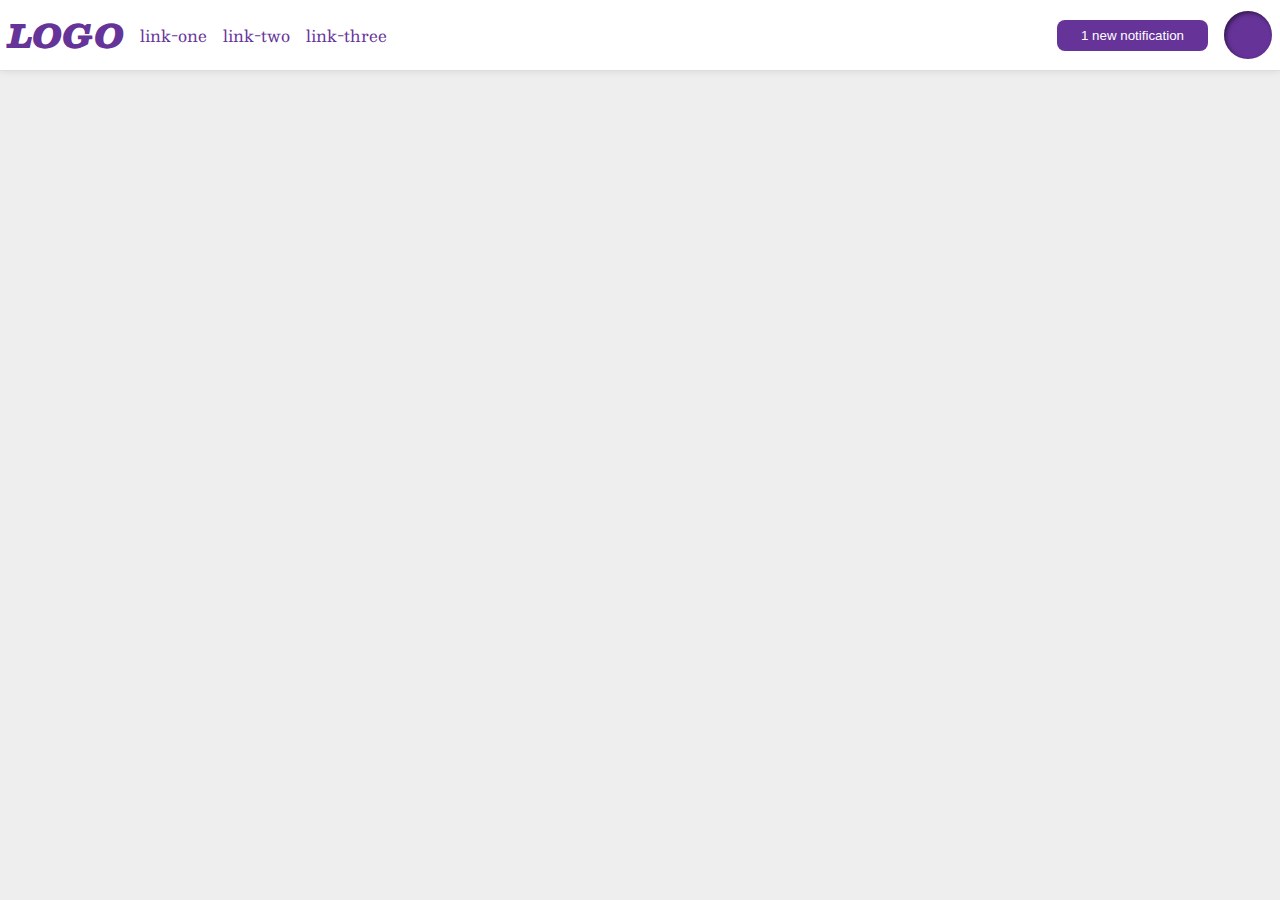
<file: flex/03-flex-header-2/index.html>
<!DOCTYPE html>
<html lang="en">
  <head>
    <meta charset="UTF-8">
    <meta http-equiv="X-UA-Compatible" content="IE=edge">
    <meta name="viewport" content="width=device-width, initial-scale=1.0">
    <title>Flex Header 2</title>
    <link rel="stylesheet" href="style.css">
  </head>
  <body>
    <div class="header">
      <div class="left">
        <div class="logo">
          LOGO
        </div>
        <ul class="links">
          <li><a href="https://google.com">link-one</a></li>
          <li><a href="https://google.com">link-two</a></li>
          <li><a href="https://google.com">link-three</a></li>
        </ul>
      </div>
      
      <div class="right">
        <button class="notifications">
          1 new notification
        </button>
        <div class="profile-image"></div>
      </div>
      
    </div>
  </body>
</html>
</file>
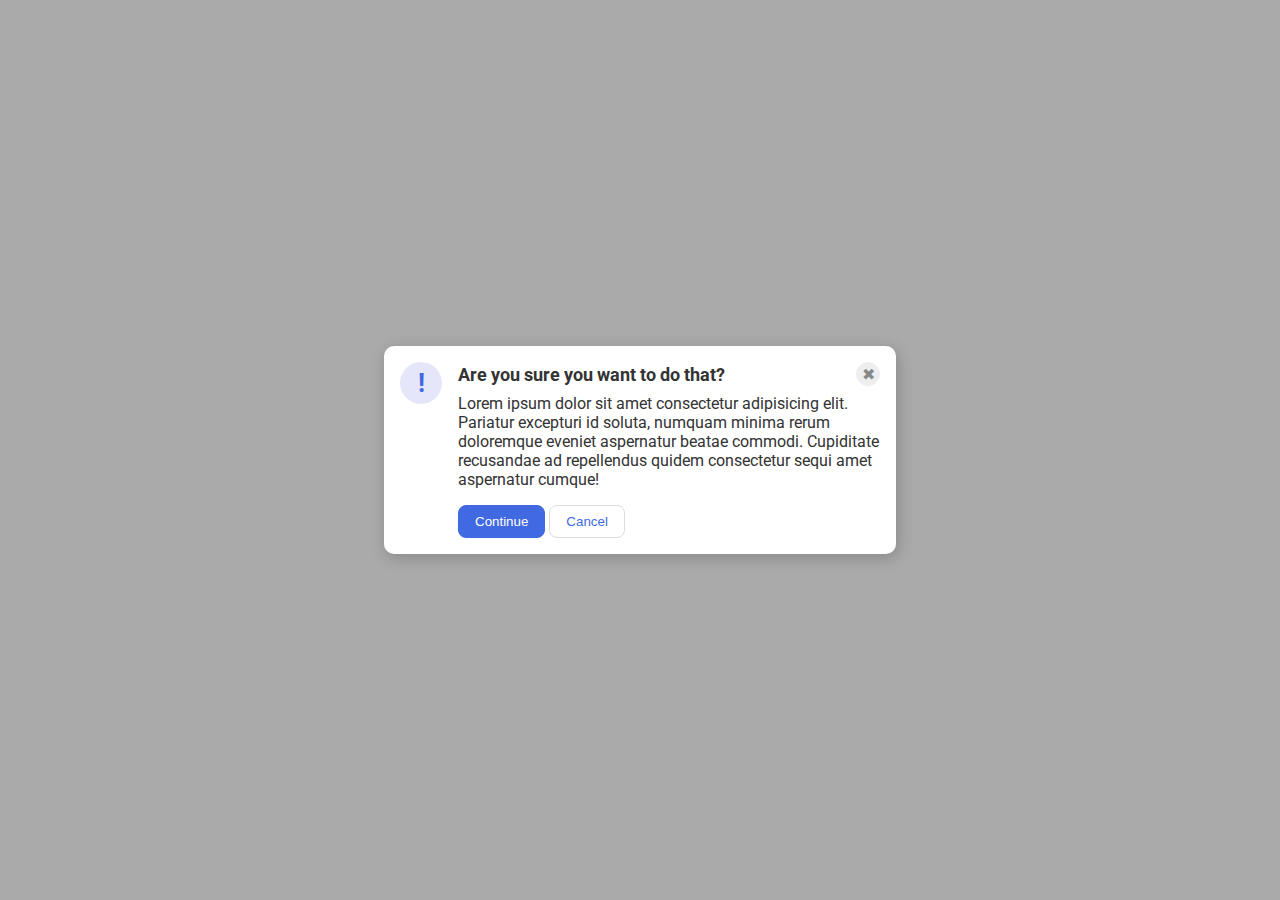
<file: flex/05-flex-modal/index.html>
<!DOCTYPE html>
<html lang="en">
  <head>
    <meta charset="UTF-8">
    <meta http-equiv="X-UA-Compatible" content="IE=edge">
    <meta name="viewport" content="width=device-width, initial-scale=1.0">
    <link rel="stylesheet" href="style.css">
    <title>Modal</title>
  </head>
  <body>
    <div class="modal">
      <div class="icon">!</div>
      <div class="container">
          <div class="header">Are you sure you want to do that?
            <button class="close-button">✖</button>
          </div>
        <div class="text">Lorem ipsum dolor sit amet consectetur adipisicing elit. Pariatur excepturi id soluta, numquam minima rerum doloremque eveniet aspernatur beatae commodi. Cupiditate recusandae ad repellendus quidem consectetur sequi amet aspernatur cumque!</div>
        <button class="continue">Continue</button>
        <button class="cancel">Cancel</button>
      </div>
    </div>
  </body>
</html>
</file>
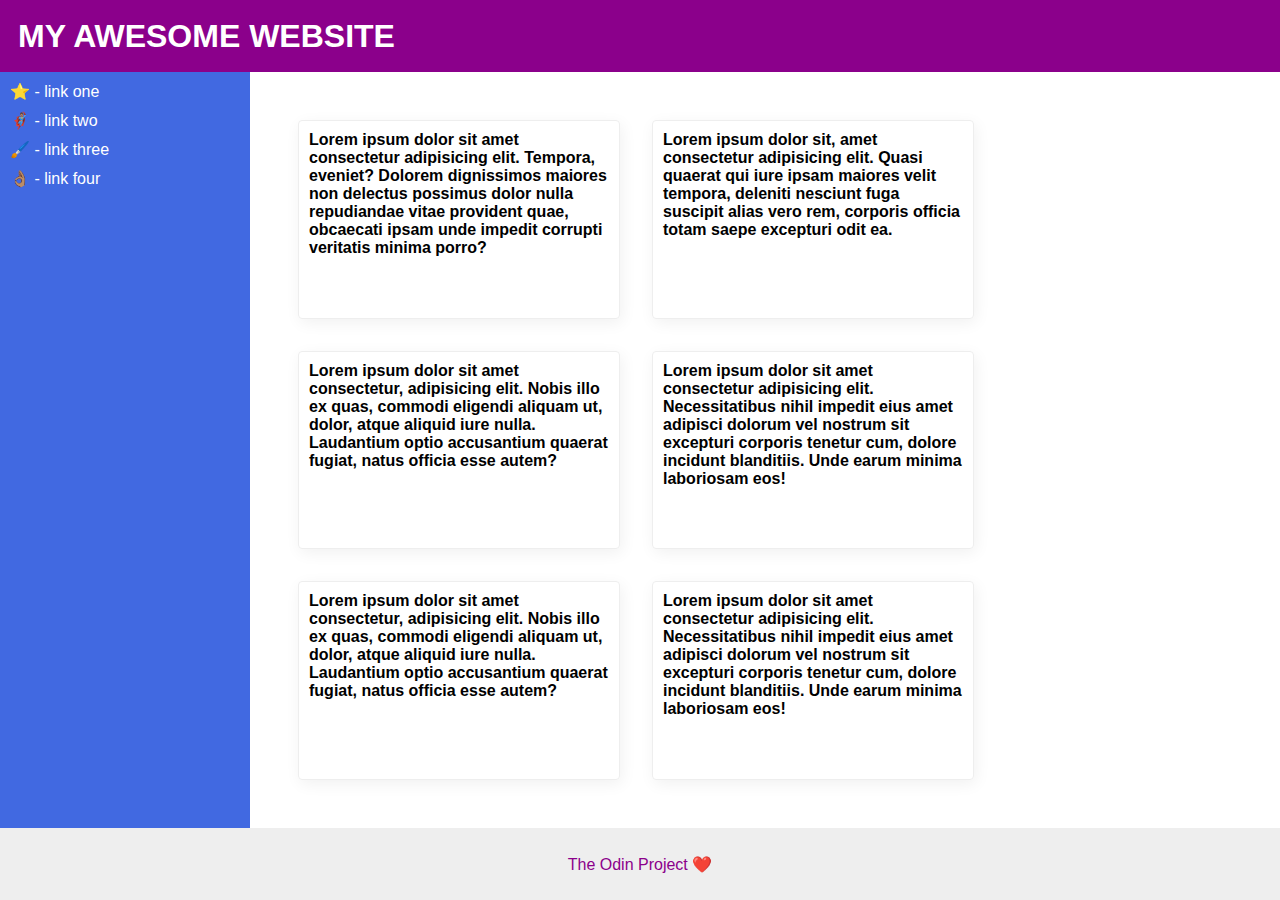
<file: flex/07-flex-layout-2/index.html>
<!DOCTYPE html>
<html lang="en">
  <head>
    <meta charset="UTF-8">
    <meta http-equiv="X-UA-Compatible" content="IE=edge">
    <meta name="viewport" content="width=device-width, initial-scale=1.0">
    <title>The Holy Grail</title>
    <link rel="stylesheet" href="style.css">
  </head>
  <body>
    <div class="header">
      MY AWESOME WEBSITE
    </div>
    <div class="content">
      <div class="sidebar">
        <ul>
          <li><a href="#">⭐ - link one</a></li>
          <li><a href="#">🦸🏽‍♂️ - link two</a></li>
          <li><a href="#">🖌️ - link three</a></li>
          <li><a href="#">👌🏽 - link four</a></li>
        </ul>
      </div>
      <div class="maincontent">
        <div class="card">Lorem ipsum dolor sit amet consectetur adipisicing elit. Tempora, eveniet? Dolorem dignissimos maiores non delectus possimus dolor nulla repudiandae vitae provident quae, obcaecati ipsam unde impedit corrupti veritatis minima porro?</div>
        <div class="card">Lorem ipsum dolor sit, amet consectetur adipisicing elit. Quasi quaerat qui iure ipsam maiores velit tempora, deleniti nesciunt fuga suscipit alias vero rem, corporis officia totam saepe excepturi odit ea.</div>
        <div class="card">Lorem ipsum dolor sit amet consectetur, adipisicing elit. Nobis illo ex quas, commodi eligendi aliquam ut, dolor, atque aliquid iure nulla. Laudantium optio accusantium quaerat fugiat, natus officia esse autem?</div>
        <div class="card">Lorem ipsum dolor sit amet consectetur adipisicing elit. Necessitatibus nihil impedit eius amet adipisci dolorum vel nostrum sit excepturi corporis tenetur cum, dolore incidunt blanditiis. Unde earum minima laboriosam eos!</div>
        <div class="card">Lorem ipsum dolor sit amet consectetur, adipisicing elit. Nobis illo ex quas, commodi eligendi aliquam ut, dolor, atque aliquid iure nulla. Laudantium optio accusantium quaerat fugiat, natus officia esse autem?</div>
        <div class="card">Lorem ipsum dolor sit amet consectetur adipisicing elit. Necessitatibus nihil impedit eius amet adipisci dolorum vel nostrum sit excepturi corporis tenetur cum, dolore incidunt blanditiis. Unde earum minima laboriosam eos!</div>
      </div>
    </div>
    <div class="footer">
      The Odin Project ❤️
    </div>
  </body>
</html>
</file>
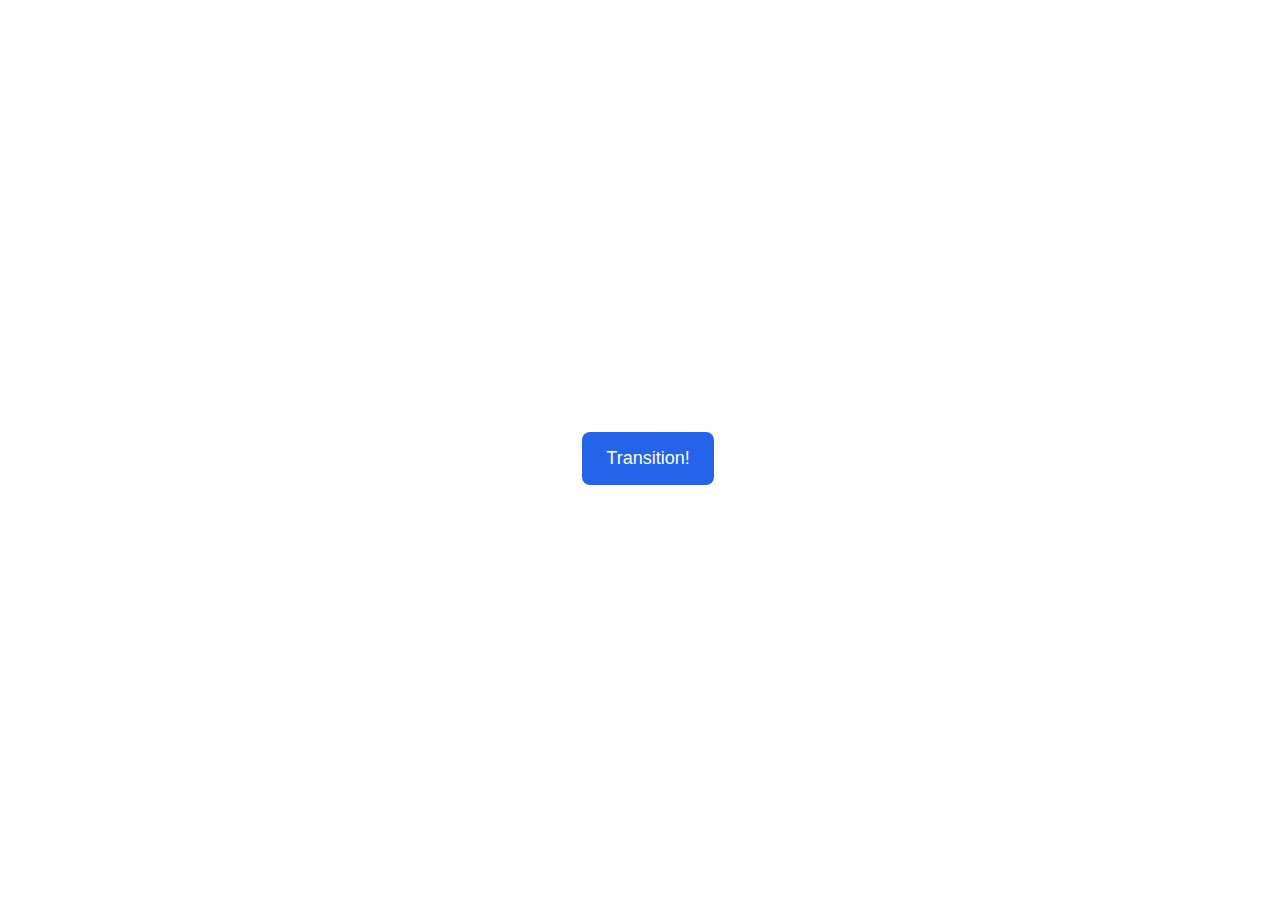
<file: advanced-html-css/animation/01-button-hover/index.html>
<!DOCTYPE html>
<html lang="en">
  <head>
    <meta charset="UTF-8" />
    <meta http-equiv="X-UA-Compatible" content="IE=edge" />
    <meta name="viewport" content="width=device-width, initial-scale=1.0" />
    <title>Button Hover</title>
    <link rel="stylesheet" href="style.css" />
  </head>
  <body>
    <div id="transition-container">
      <button>Transition!</button>
    </div>
  </body>
</html>
</file>
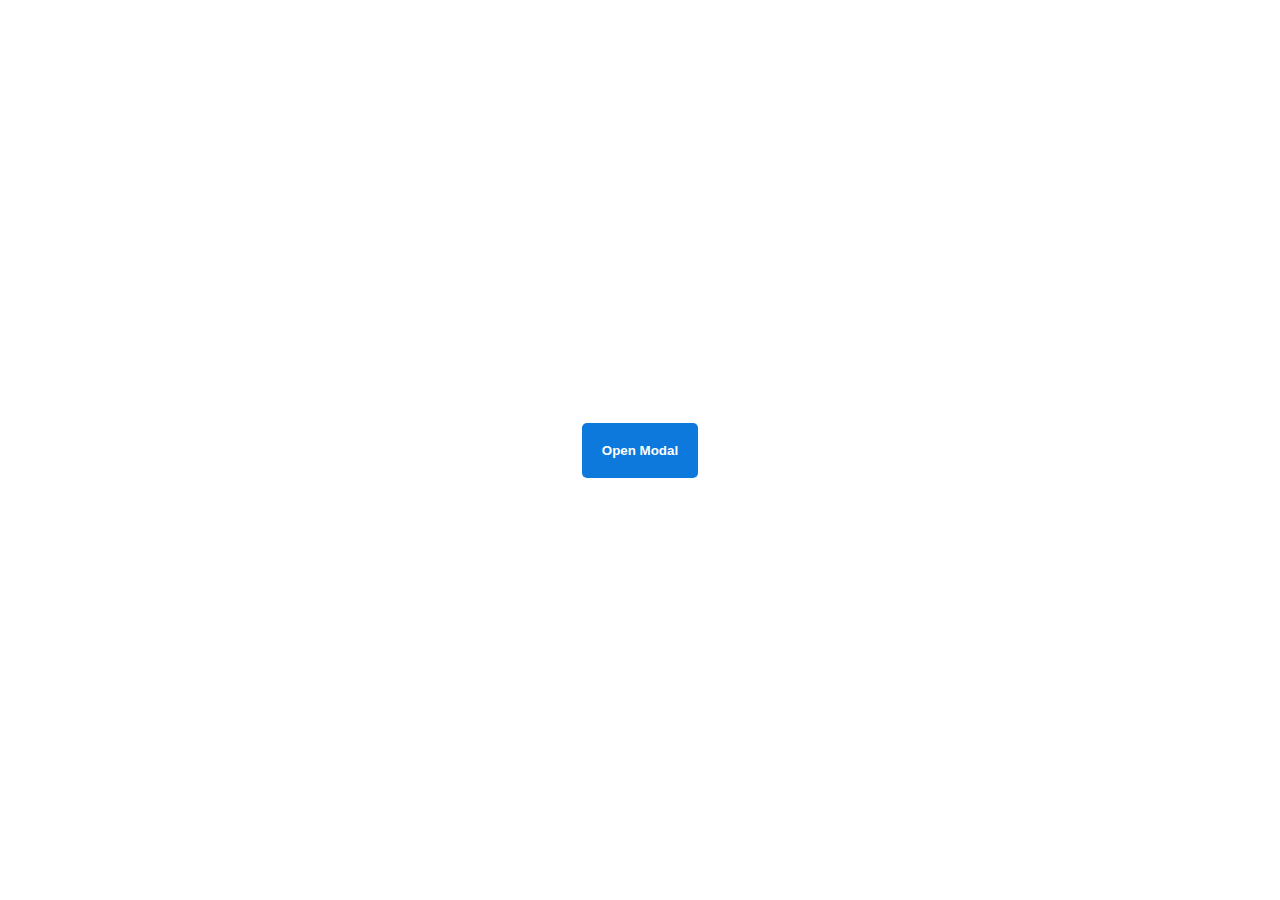
<file: advanced-html-css/animation/02-pop-up/index.html>
<!DOCTYPE html>
<html lang="en">
  <head>
    <meta charset="UTF-8" />
    <meta http-equiv="X-UA-Compatible" content="IE=edge" />
    <meta name="viewport" content="width=device-width, initial-scale=1.0" />
    <title>Popup</title>
    <link rel="stylesheet" href="style.css" />
  </head>
  <body>
    <div class="backdrop"></div>
    <div class="popup-modal">
      <h1>Look at me!</h1>
      <p>I'm a pop up dialog!</p>
      <button id="close-modal">Close Modal</button>
    </div>
    <div class="button-container">
      <button id="trigger-modal">Open Modal</button>
    </div>
    <script src="script.js"></script>
  </body>
</html>
</file>
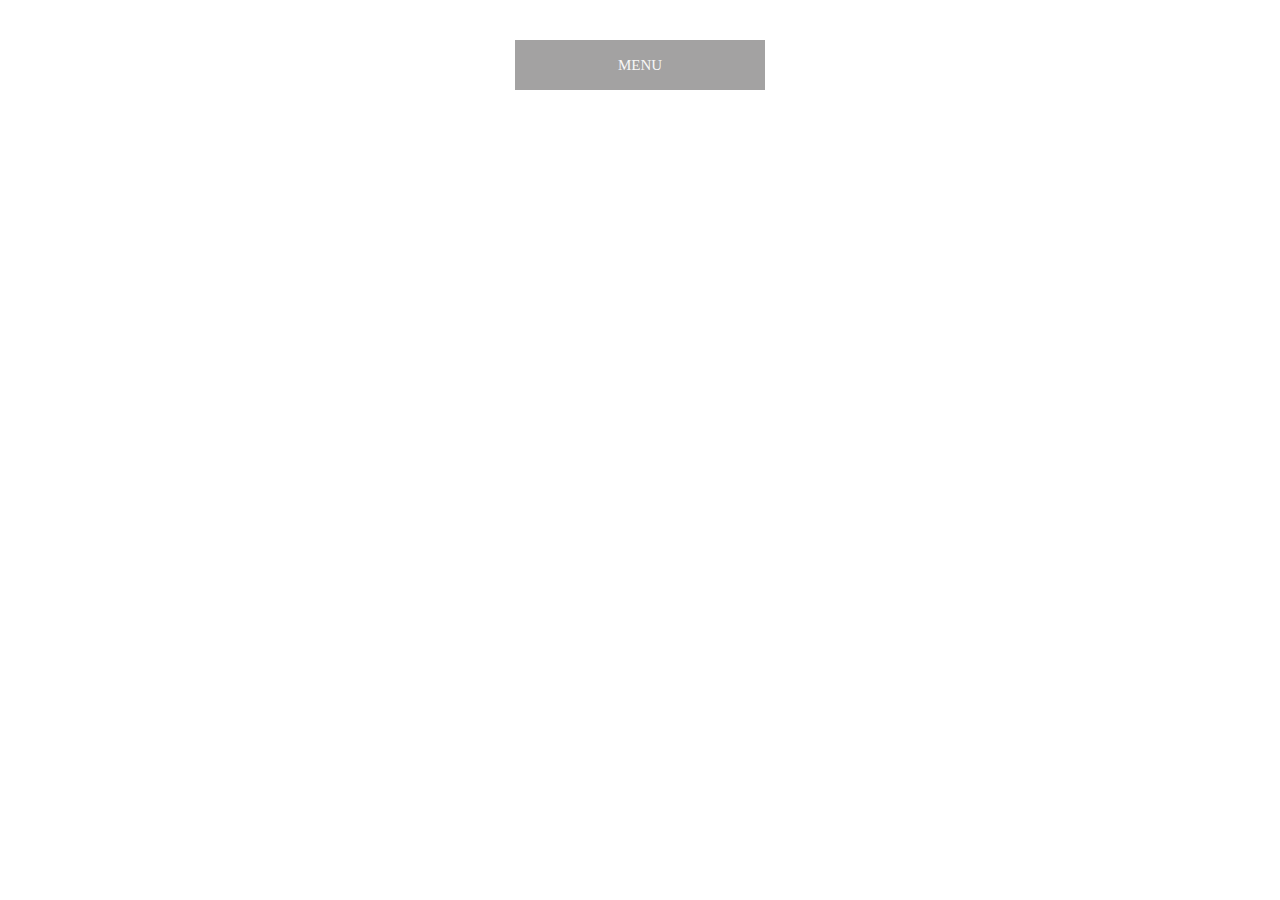
<file: advanced-html-css/animation/03-dropdown-menu/index.html>
<!DOCTYPE html>
<html lang="en">
  <head>
    <meta charset="UTF-8" />
    <meta http-equiv="X-UA-Compatible" content="IE=edge" />
    <meta name="viewport" content="width=device-width, initial-scale=1.0" />
    <title>Dropdown Menu</title>
    <link rel="stylesheet" href="style.css" />
  </head>
  <body>
    <div class="dropdown-container">
        <div class="menu-title">MENU</div>
        <ul class="dropdown-menu">
            <li>ITEM 1</li>
            <li>ITEM 2</li>
            <li>ITEM 3</li>
            <li>ITEM 4</li>
            <li>ITEM 5</li>
        </ul>
    </div>
    <script src="script.js"></script>
  </body>
</html>
</file>
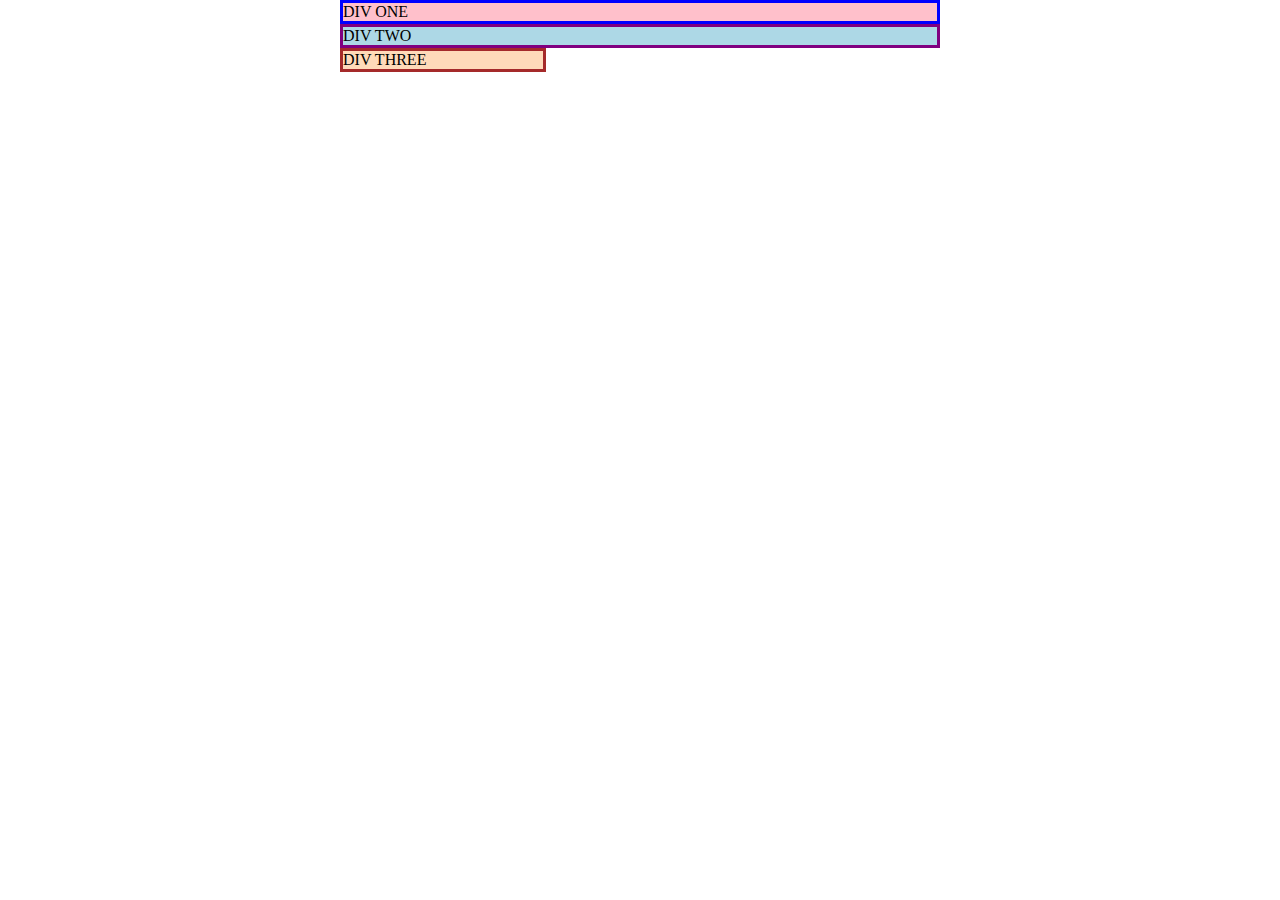
<file: foundations/block-and-inline/01-margin-and-padding-1/index.html>
<!DOCTYPE html>
<html lang="en">
  <head>
    <meta charset="UTF-8">
    <meta http-equiv="X-UA-Compatible" content="IE=edge">
    <meta name="viewport" content="width=device-width, initial-scale=1.0">
    <title>Margin and Padding exercise</title>
    <link rel="stylesheet" href="style.css">
  </head>
  <body>
    <div class="one">
      DIV ONE
    </div>
    <div class="two">
      DIV TWO
    </div>
    <div class="three">
      DIV THREE
    </div>
  </body>
</html>
</file>
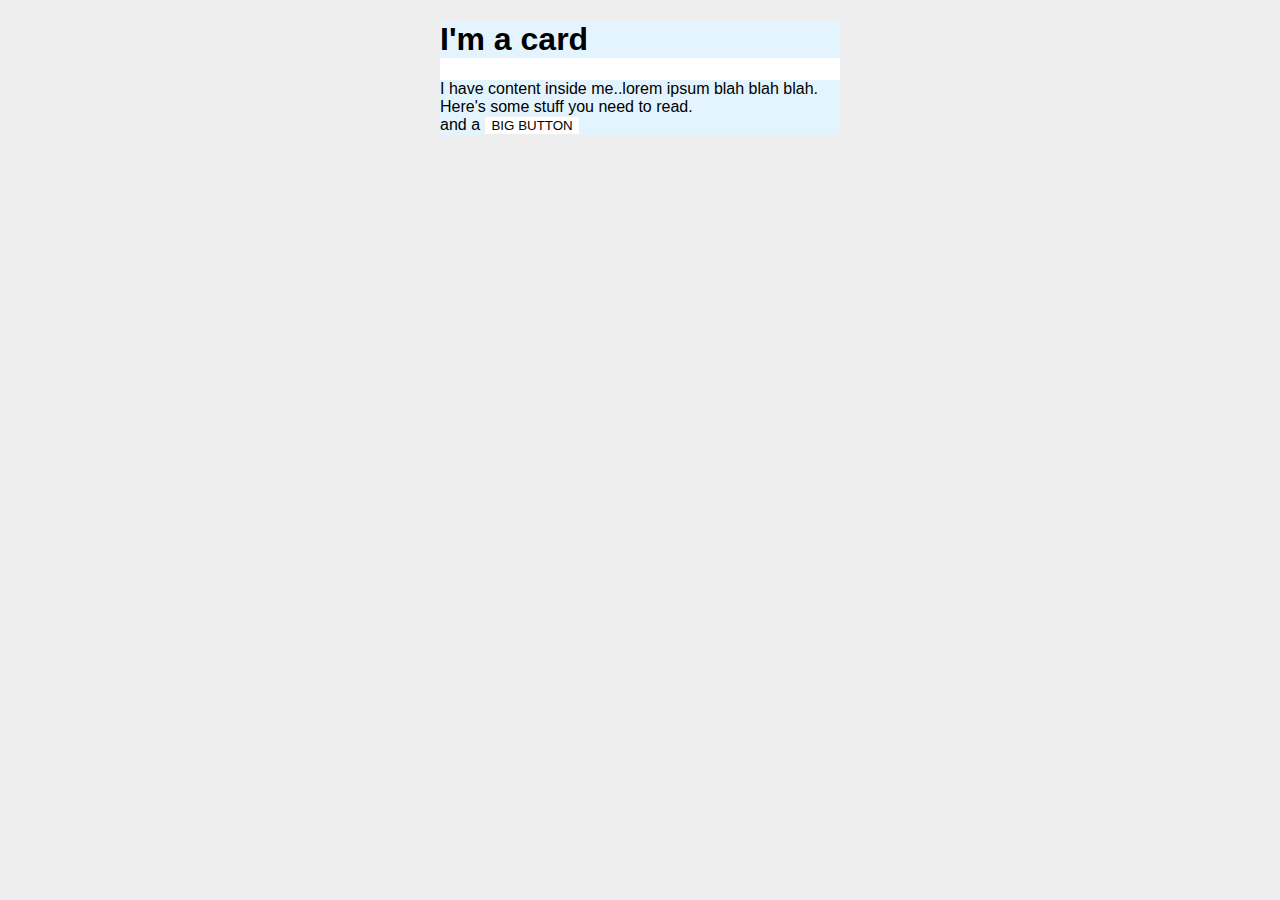
<file: foundations/block-and-inline/02-margin-and-padding-2/index.html>
<!DOCTYPE html>
<html lang="en">
  <head>
    <meta charset="UTF-8">
    <meta http-equiv="X-UA-Compatible" content="IE=edge">
    <meta name="viewport" content="width=device-width, initial-scale=1.0">
    <title>Margin and Padding exercise 2</title>
    <link rel="stylesheet" href="style.css">
  </head>
  <body>
    <div class="card">
      <h1 class="title">I'm a card</h1>
      <div class="content">I have content inside me..lorem ipsum blah blah blah. Here's some stuff you need to read.</div>
      <div class="button-container">and a <button>BIG BUTTON</button></div>
    </div>
  </body>
</html>
</file>
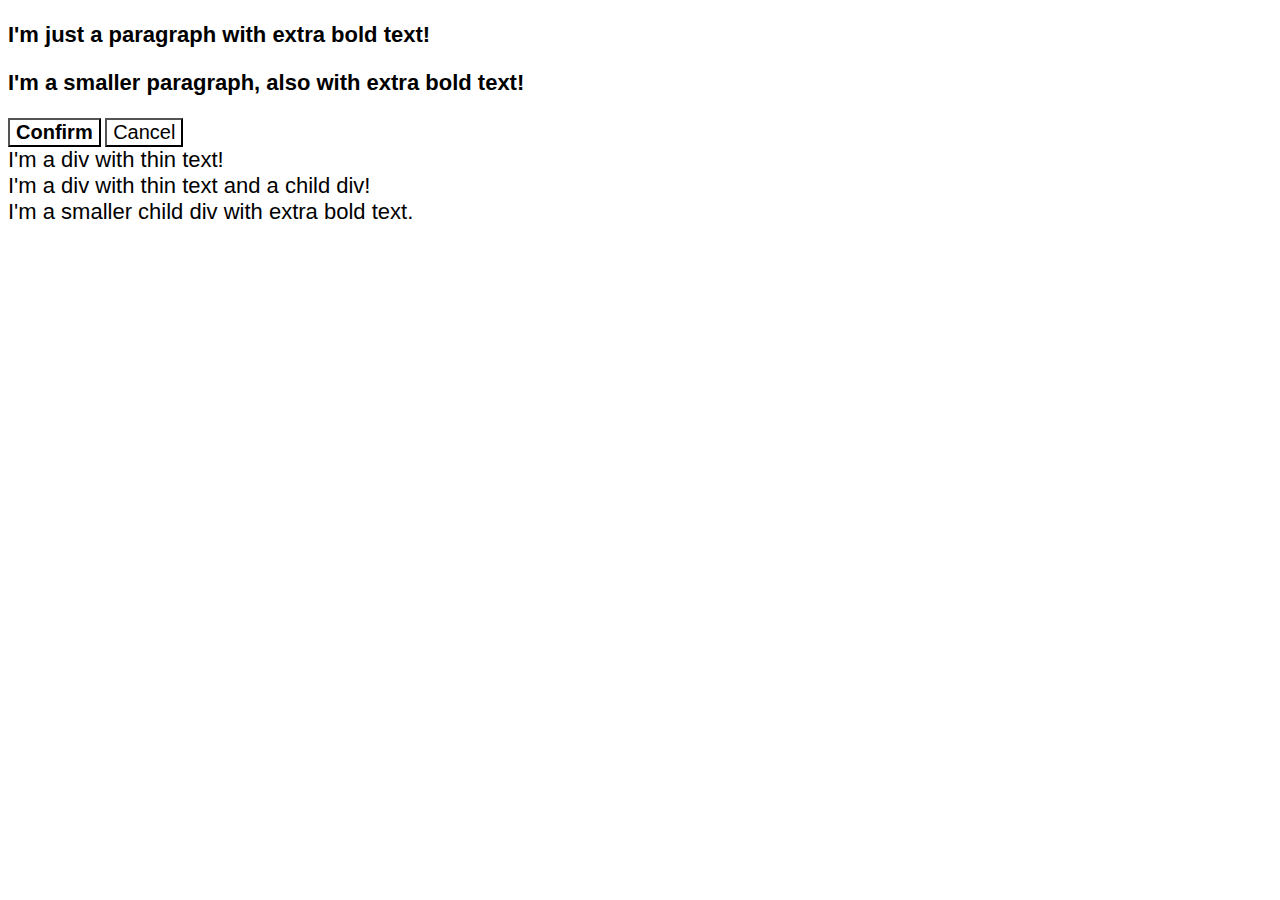
<file: foundations/cascade/01-cascade-fix/index.html>
<!DOCTYPE html>
<html lang="en">
  <head>
    <meta charset="UTF-8">
    <meta http-equiv="X-UA-Compatible" content="IE=edge">
    <meta name="viewport" content="width=device-width, initial-scale=1.0">
    <title>Fix the Cascade</title>
    <link rel="stylesheet" href="style.css">
  </head>
  <body>
    <p class="para">I'm just a paragraph with extra bold text!</p>
    <p class="para small-para">I'm a smaller paragraph, also with extra bold text!</p>

    <button id="confirm-button" class="button confirm">Confirm</button>
    <button id="cancel-button" class="button cancel">Cancel</button>

    <div class="text">I'm a div with thin text!</div>
    <div class="text">I'm a div with thin text and a child div!
      <div class="text child">I'm a smaller child div with extra bold text.</div>
    </div>
  </body>
</html>
</file>
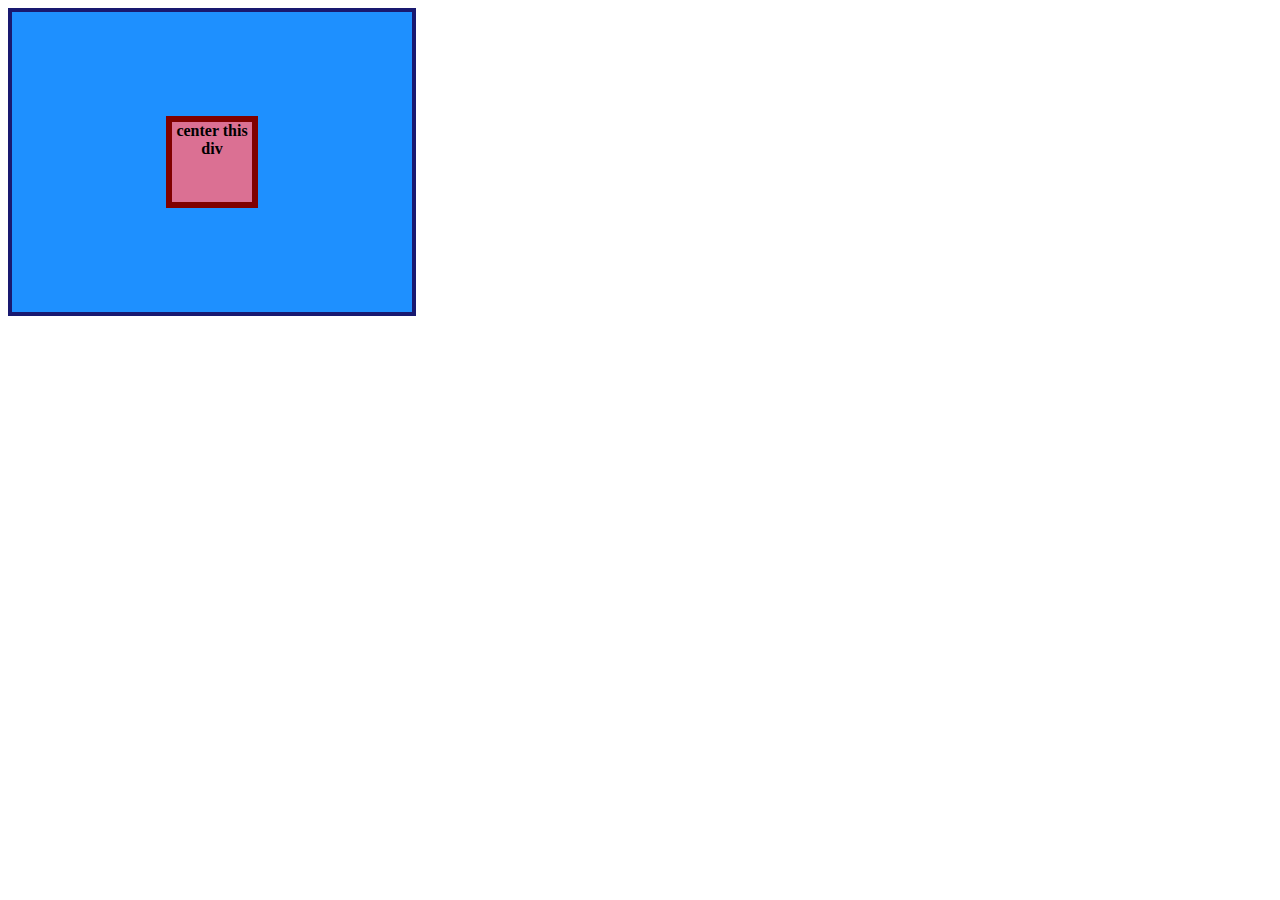
<file: foundations/flex/01-flex-center/index.html>
<!DOCTYPE html>
<html lang="en">
  <head>
    <meta charset="UTF-8">
    <meta http-equiv="X-UA-Compatible" content="IE=edge">
    <meta name="viewport" content="width=device-width, initial-scale=1.0">
    <title>CENTER THIS DIV</title>
    <link rel="stylesheet" href="style.css">
  </head>
  <body>
    <div class="container">
      <div class="box">center this div</div>
    </div>
  </body>
</html>
</file>
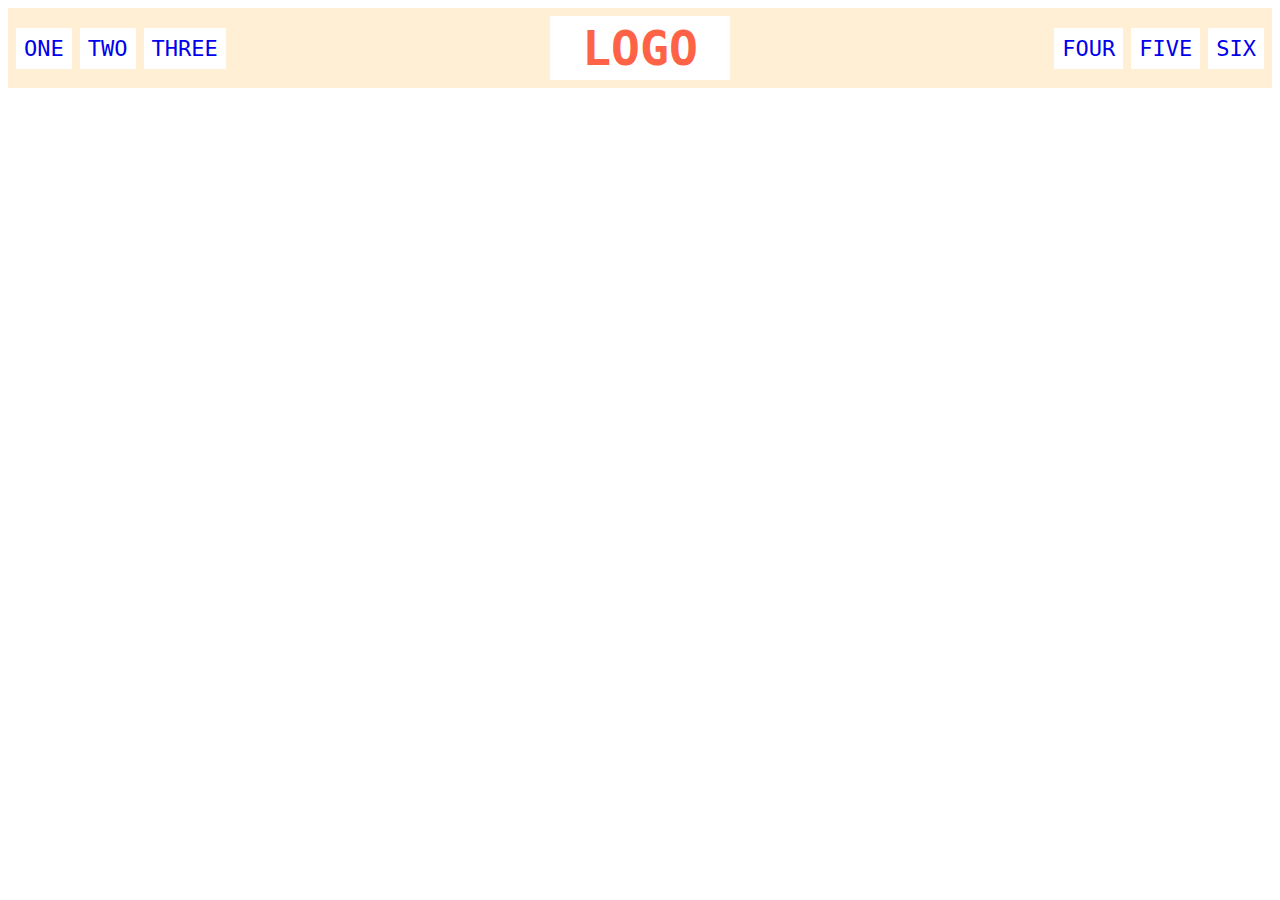
<file: foundations/flex/02-flex-header/index.html>
<!DOCTYPE html>
<html lang="en">
  <head>
    <meta charset="UTF-8">
    <meta http-equiv="X-UA-Compatible" content="IE=edge">
    <meta name="viewport" content="width=device-width, initial-scale=1.0">
    <title>Flex Header</title>
    <link rel="stylesheet" href="style.css">
  </head>
  <body>
    <div class="header">
      <div class="left-links">
        <ul>
          <li><a href="#">ONE</a></li>
          <li><a href="#">TWO</a></li>
          <li><a href="#">THREE</a></li>
        </ul>
      </div>
      <div class="logo">LOGO</div>
      <div class="right-links">
        <ul>
          <li><a href="#">FOUR</a></li>
          <li><a href="#">FIVE</a></li>
          <li><a href="#">SIX</a></li>
        </ul>
      </div>
    </div>
  </body>
</html>
</file>
<file: flex/03-flex-header-2/style.css>
/* this is some magical font-importing.  
you'll learn about it later. */
@import url('https://fonts.googleapis.com/css2?family=Besley:ital,wght@0,400;1,900&display=swap');

body {
  margin: 0;
  background: #eee;
  font-family: Besley, serif;
}

.header {
  background: white;
  border-bottom: 1px solid #ddd;
  box-shadow: 0 0 8px rgba(0,0,0,.1);
  display: flex;
  justify-content: space-between;
  padding: 8px;
}

.profile-image {
  background: rebeccapurple;
  box-shadow: inset 2px 2px 4px rgba(0,0,0,.5);
  border-radius: 50%;
  width: 48px;
  height:  48px;
}

.logo {
  color: rebeccapurple;
  font-size: 32px;
  font-weight: 900;
  font-style: italic;
}

button {
  border: none;
  border-radius: 8px;
  background: rebeccapurple;
  color: white;
  padding: 8px 24px;
}

a {
  /* this removes the line under our links */
  text-decoration: none;
  color: rebeccapurple;
}

ul {
  list-style-type: none;
  display: flex;
  margin: 0;
  padding: 0;
  gap: 16px;
}

.left, .right {
  display: flex;
  align-items: center;
  gap: 16px;
}
</file>
<file: flex/05-flex-modal/style.css>
@import url('https://fonts.googleapis.com/css2?family=Roboto:wght@400;700&display=swap');

html, body {
  height: 100%;
}

body {
  font-family: Roboto, sans-serif;
  margin: 0;
  background: #aaa;
  color: #333;
  /* I'll give you this one for free lol */
  display: flex;
  align-items: center;
  justify-content: center;
}

.modal {
  background: white;
  width: 480px;
  border-radius: 10px;
  box-shadow: 2px 4px 16px rgba(0,0,0,.2);
  padding: 16px;
  display: flex;
  gap: 16px;
}

.icon {
  color: royalblue;
  font-size: 26px;
  font-weight: 700;
  background: lavender;
  width: 42px;
  height: 42px;
  border-radius: 50%;
  display: flex;
  align-items: center;
  justify-content: center;
  flex-shrink: 0;
}

.close-button {
  background: #eee;
  border-radius: 50%;
  color: #888;
  font-weight: 400;
  font-size: 16px;
  height: 24px;
  width: 24px;
  display: flex;
  align-items: center;
  justify-content: center;
  border: 1px solid #eee;
  padding: 0;
}

button {
  cursor: pointer;
  padding: 8px 16px;
  border-radius: 8px;
}

button.continue {
  background: royalblue;
  border: 1px solid royalblue;
  color: white;
}

button.cancel {
  background: white;
  border: 1px solid #ddd;
  color: royalblue;
}
.header {
  display: flex;
  align-items: center;
  justify-content: space-between;
  font-weight: 700;
  font-size: 18px;
  margin-bottom: 8px;
}
.text {
  margin-bottom: 16px;
}
</file>
<file: flex/07-flex-layout-2/style.css>
body {
  font-family: -apple-system, BlinkMacSystemFont, 'Segoe UI', Roboto, Oxygen, Ubuntu, Cantarell, 'Open Sans', 'Helvetica Neue', sans-serif;
  margin: 0;
  min-height: 100vh;
  display: flex;
  flex-direction: column;
  justify-content: space-between;
}

.header {
  height: 72px;
  background: darkmagenta;
  color: white;
  display: flex;
  align-items: center;
  font-size: 32px;
  font-weight: 900;
  padding-left: 18px;
}

.footer {
  height: 72px;
  background: #eee;
  color: darkmagenta;
  display: flex;
  justify-content: center;
  align-items: center;
}

.sidebar {
  width: 300px;
  background: royalblue;
  box-sizing: border-box;
  min-width: 250px;
}

.card {
  border: 1px solid #eee;
  box-shadow: 2px 4px 16px rgba(0,0,0,.06);
  border-radius: 4px;
  padding: 10px;
  flex-basis: 300px;
  font-weight: 600;
}
.content {
  display: flex;
  flex-grow: 1;
}
.maincontent {
  display: flex;
  flex-flow: row wrap;
  padding: 48px;
  gap: 32px;
}
ul {
  margin: 0;
  padding: 0;
  list-style: none;
}
a {
  text-decoration: none;
  color: white;
}
li {
  margin: 10px;
}
</file>
<file: advanced-html-css/animation/01-button-hover/style.css>
#transition-container {
  width: 100vw;
  height: 100vh;
  display: flex;
  flex-direction: column;
  justify-content: center;
  align-items: center;
  font-family: Arial, sans-serif;
}

button {
  border-radius: 8px;
  border: none;
  background-color: #2563eb;
  color: white;
  font-size: 18px;
  padding: 16px 24px;
  text-align: center;
}
</file>
<file: advanced-html-css/animation/02-pop-up/style.css>
* {
  padding: 0;
  margin: 0;
}

body {
  overflow: hidden;
}

.button-container {
  width: 100vw;
  height: 100vh;
  background-color: #ffffff;
  opacity: 100%;
  display: flex;
  align-items: center;
  justify-content: center;
}

button {
  padding: 20px;
  color: #ffffff;
  background-color: #0e79dd;
  border: none;
  border-radius: 5px;
  font-weight: 600;
}

.popup-modal {
  padding: 32px 64px;
  background-color: white;
  border: 1px solid black;
  border-radius: 10px;
  position: fixed;
  top: 50%;
  left: 50%;
  transform-origin: center;
  transform: translate(-50%, -50%);
  pointer-events: none;
  opacity: 0%;
  text-align: center;
}

.popup-modal p {
  margin-bottom: 24px;
}

.backdrop {
  pointer-events: none;
  position: fixed;
  inset: 0;
  background: #000;
  opacity: 0%;
}

.popup-modal.show {
  opacity: 100%;
  pointer-events: all;
}

.backdrop.show {
  opacity: 30%;
}
</file>
<file: advanced-html-css/animation/03-dropdown-menu/style.css>
.dropdown-container {
  max-width: 250px;
  margin: 40px auto;
  text-align: center;
  line-height: 50px;
  font-size: 15px;
  color: rgb(247, 247, 247);
  cursor: pointer;
}

.menu-title {
  background-color: rgb(163, 162, 162);
}

.dropdown-menu {
  list-style: none;
  padding: 0;
  margin: 0;
  background-color: rgb(99, 97, 97);

  display: none;
}

ul.dropdown-menu li:hover {
  background: rgb(47, 46, 46);
}

.visible {
  display: block;
}
</file>
<file: foundations/block-and-inline/01-margin-and-padding-1/style.css>
body {
  max-width: 600px;
  margin: 0 auto;
}

.one {
  background: pink;
  border: 3px solid blue;
  /* CHANGE ME */
  padding: 0px;
  margin: 0px;
}

.two {
  background: lightblue;
  border: 3px solid purple;
  /* CHANGE ME */
  margin-bottom: 0px;
}

.three {
  background: peachpuff;
  border: 3px solid brown;
  width: 200px;
  /* CHANGE ME */
  padding: 0px;
  margin-left: 0px;
}
</file>
<file: foundations/block-and-inline/02-margin-and-padding-2/style.css>
body {
  background: #eee;
  font-family: sans-serif;
}

.card {
  width: 400px;
  background: #fff;
  margin: 16px auto;
}

.title {
  background: #e3f4ff;
}

.content {
  background: #e3f4ff;
}

.button-container {
  background: #e3f4ff;
}

button {
  background: white;
  border: 1px solid #eee;
}
</file>
<file: foundations/cascade/01-cascade-fix/style.css>
body {
  font-family: Arial, Helvetica, sans-serif;
}

.para,
.small-para {
  color: hsl(0, 0%, 0%);
  font-weight: 800;
}

.small-para {
  font-size: 14px;
  font-weight: 800;
}

.para {
  font-size: 22px;
}

.confirm {
  background: green;
  color: white;
  font-weight: bold;
} 

.button {
  background-color: rgb(255, 255, 255);
  color: rgb(0, 0, 0);
  font-size: 20px;
}

.child {
  color: rgb(0, 0, 0);
  font-weight: 800;
  font-size: 14px;
}

div.text {
  color: rgb(0, 0, 0);
  font-size: 22px;
  font-weight: 100;
}
</file>
<file: foundations/flex/01-flex-center/style.css>
.container {
  background: dodgerblue;
  border: 4px solid midnightblue;
  width: 400px;
  height: 300px;
  display: flex;
  justify-content: center;
  align-items: center;
}

.box {
  background: palevioletred;
  font-weight: bold;
  text-align: center;
  border: 6px solid maroon;
  width: 80px;
  height: 80px;
}
</file>
<file: foundations/flex/02-flex-header/style.css>
.header  {
  font-family: monospace;
  background: papayawhip;
  padding: 8px;
  display: flex;
  align-items: center;
  justify-content: space-between;
}

.logo {
  font-size: 48px;
  font-weight: 900;
  color: tomato;
  background: white;
  padding: 4px 32px;
}

ul {
  /* this removes the dots on the list items*/
  list-style-type: none;
  display: flex;
  margin: 0;
  padding: 0;
  gap: 8px;
}

a {
  font-size: 22px;
  background: white;
  padding: 8px;
  /* this removes the line under the links */
  text-decoration: none;
  
}
</file>
